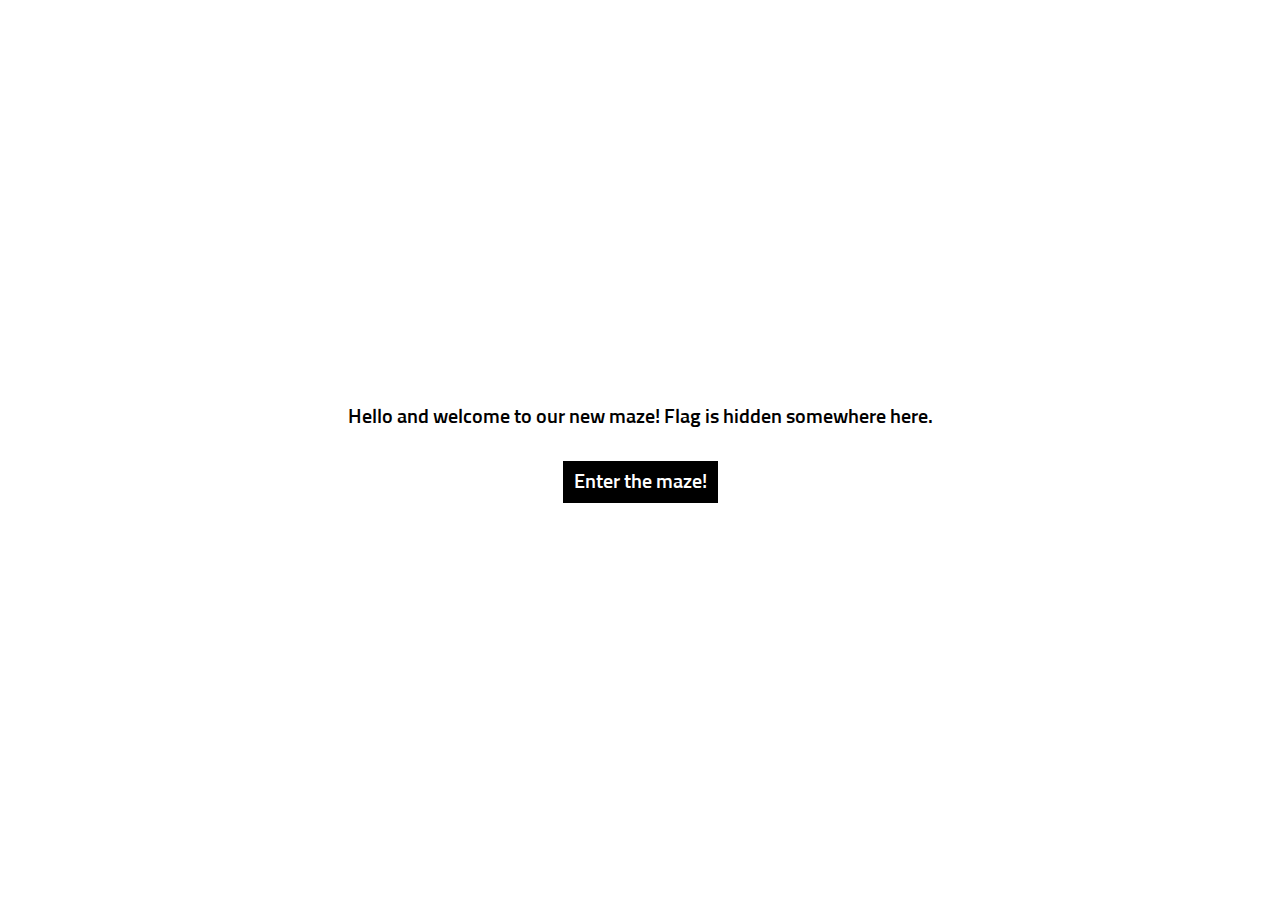
<file: phantom-maze/private/app/templates/index.html>
<!DOCTYPE html>
<html lang="en">
<head>
    <meta charset="UTF-8">
    <meta name="viewport" content="width=device-width,user-scalable=no" />
    <link href="../static/stylesheet.css" rel="stylesheet">
    <title>Phantom Maze</title>
</head>
<body>
    <p>Hello and welcome to our new maze! Flag is hidden somewhere here.</p>
    <p><a href="maze/{{ start }}">Enter the maze!</a></p>
</body>
</html>
</file>
<file: phantom-maze/private/app/static/stylesheet.css>
@import url('https://fonts.googleapis.com/css?family=Sunflower:300');

body {
    width: 100vw;
    height: 100vh;
    display: flex;
    flex-direction: column;
    text-align: center;
    justify-content: center;
    overflow-x: hidden;
    overflow-y: hidden;
    padding: 0;
    margin: 0;
    font-family: 'Sunflower', sans-serif;
    font-size: 20px;
}

a {
    text-decoration: none;
    border: 1px solid black;
    padding: 10px;
    background-color: black;
    color: white;
    transition: all 0.15s ease-in-out;
}

a:hover {
    color: black;
    background-color: white;
}
</file>
